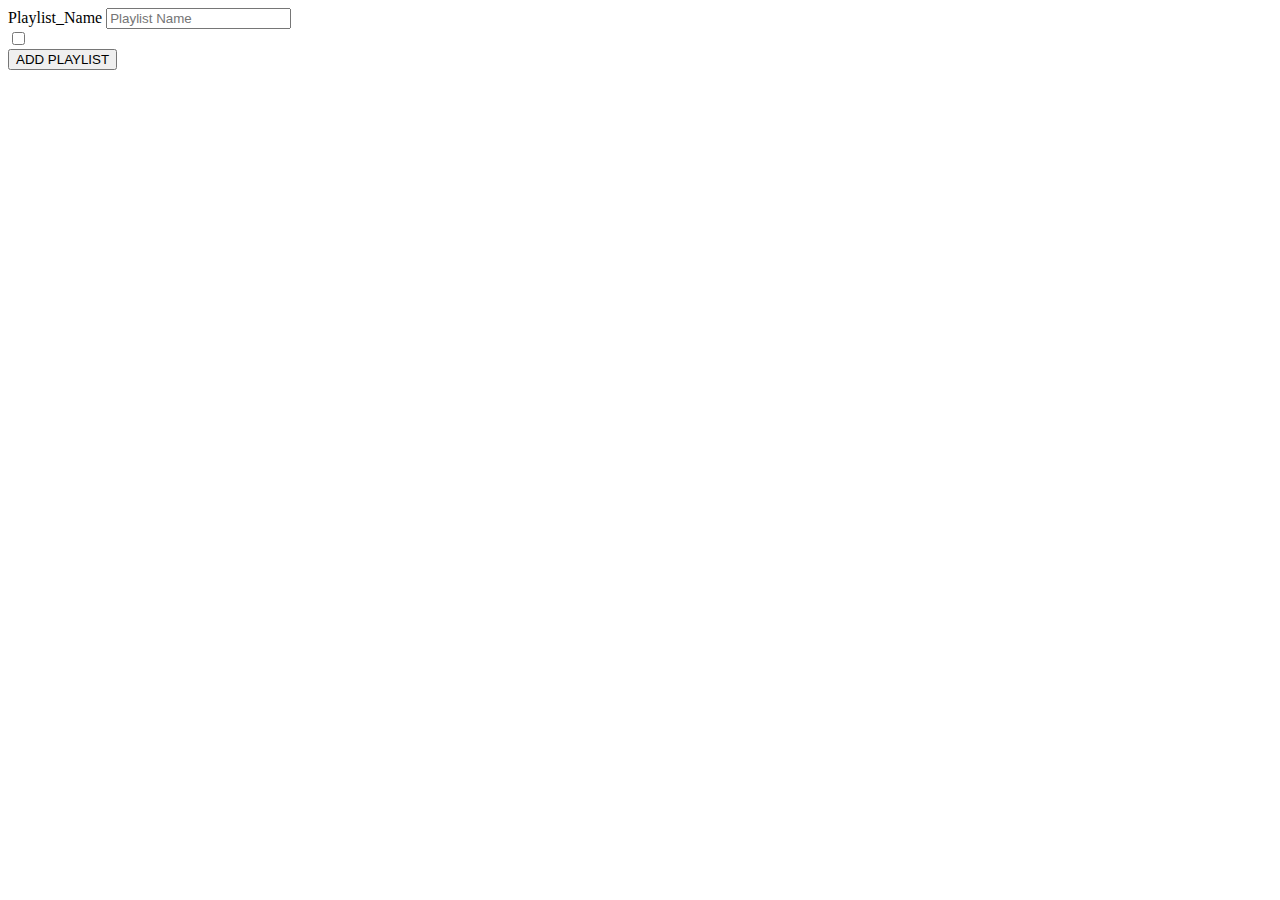
<file: ProjectTuneHub/target/classes/templates/createplaylists.html>
<!DOCTYPE html>
<html xmlns:th="https://thymeleaf.org">
<head>
<meta charset="UTF-8">
<title>CreatePlaylist</title>
</head>
<body>
<form action="addplaylist" method="post"> 
<label>Playlist_Name</label>
<input type="text" name="name" placeholder="Playlist Name">
<div th:each="song:${Songs}"> 
<input type="checkbox" th:name="Songs" th:value="${song.id}">
<label th:text="${song.name}"></label>
</div>
<input type="submit" value="ADD PLAYLIST">

</form></body>
</html>
</file>
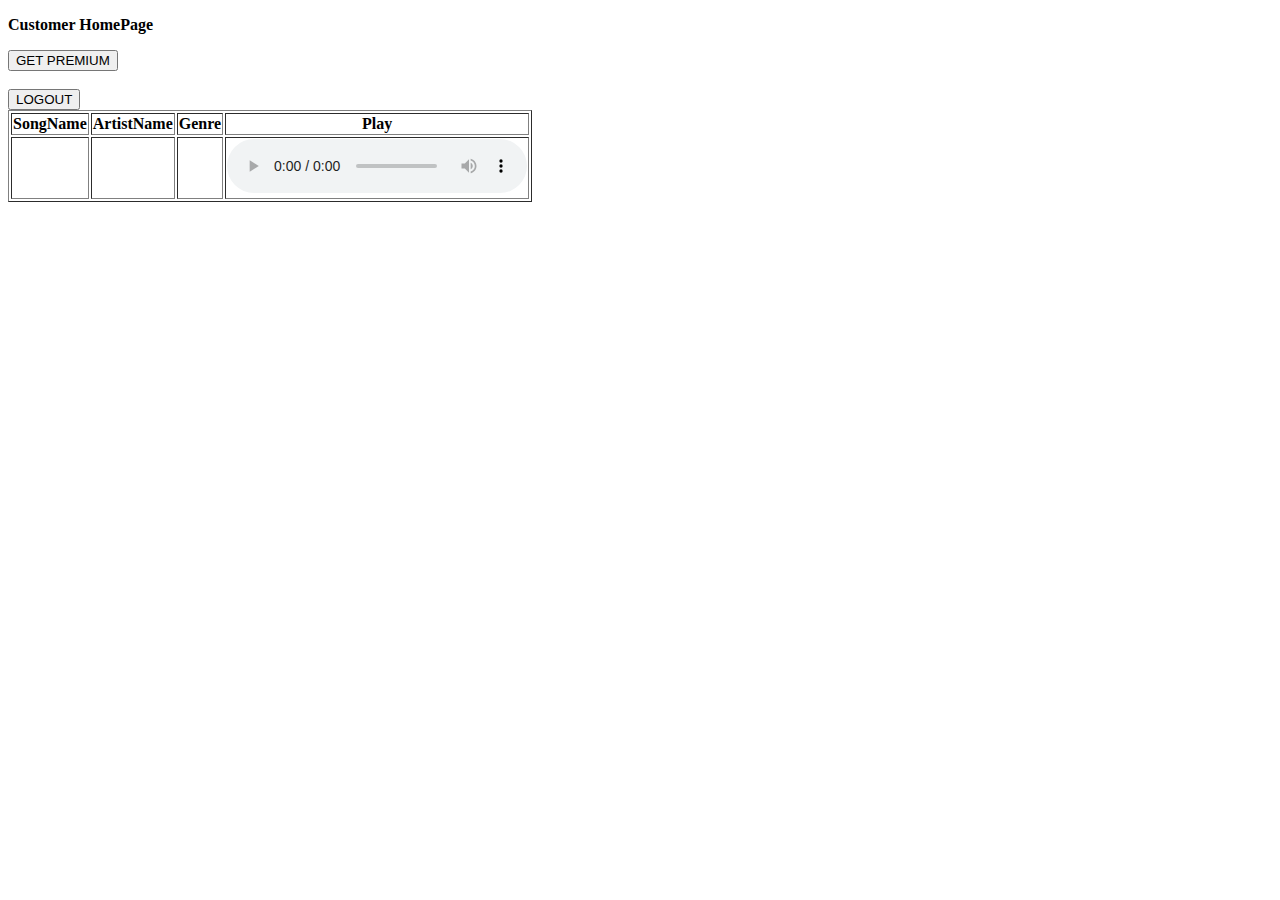
<file: ProjectTuneHub/target/classes/templates/customerhome.html>
<!DOCTYPE html>
<html xmlns:th="https://thymeleaf.org">
<head>
<meta charset="UTF-8">
<title>Customer</title>
</head>
<body>
	<p>
		<b>Customer HomePage</b>
	</p>
	<!--  <form action="playsongs"> 
<input type="submit" value="PLAY SONGS" ></form>  -->

	<div th:unless="${isPremium}" class="non-premium">
		<form action="Pay">
			<input type="submit" value="GET PREMIUM">
		</form>
		<br>
		<form action="logout">
			<input type="submit" value="LOGOUT">
		</form>
	</div>
	<div  th:if="${isPremium}"  class="premium">
		<table border="1">
			<thead>
				<tr>
					<th>SongName</th>
					<th>ArtistName</th>
					<th>Genre</th>
					<th>Play</th>
				</tr>
			</thead>
			<tbody>
				<tr th:each="song:${Songs}">
					<td th:text="${song.name}"></td>
					<td th:text="${song.artist}"></td>
					<td th:text="${song.genre}"></td>

					<td><audio controls>
							<source th:src="${song.link}">
						</audio></td>
				</tr>
			</tbody>
		</table>

	</div>
</body>
</html>
</file>
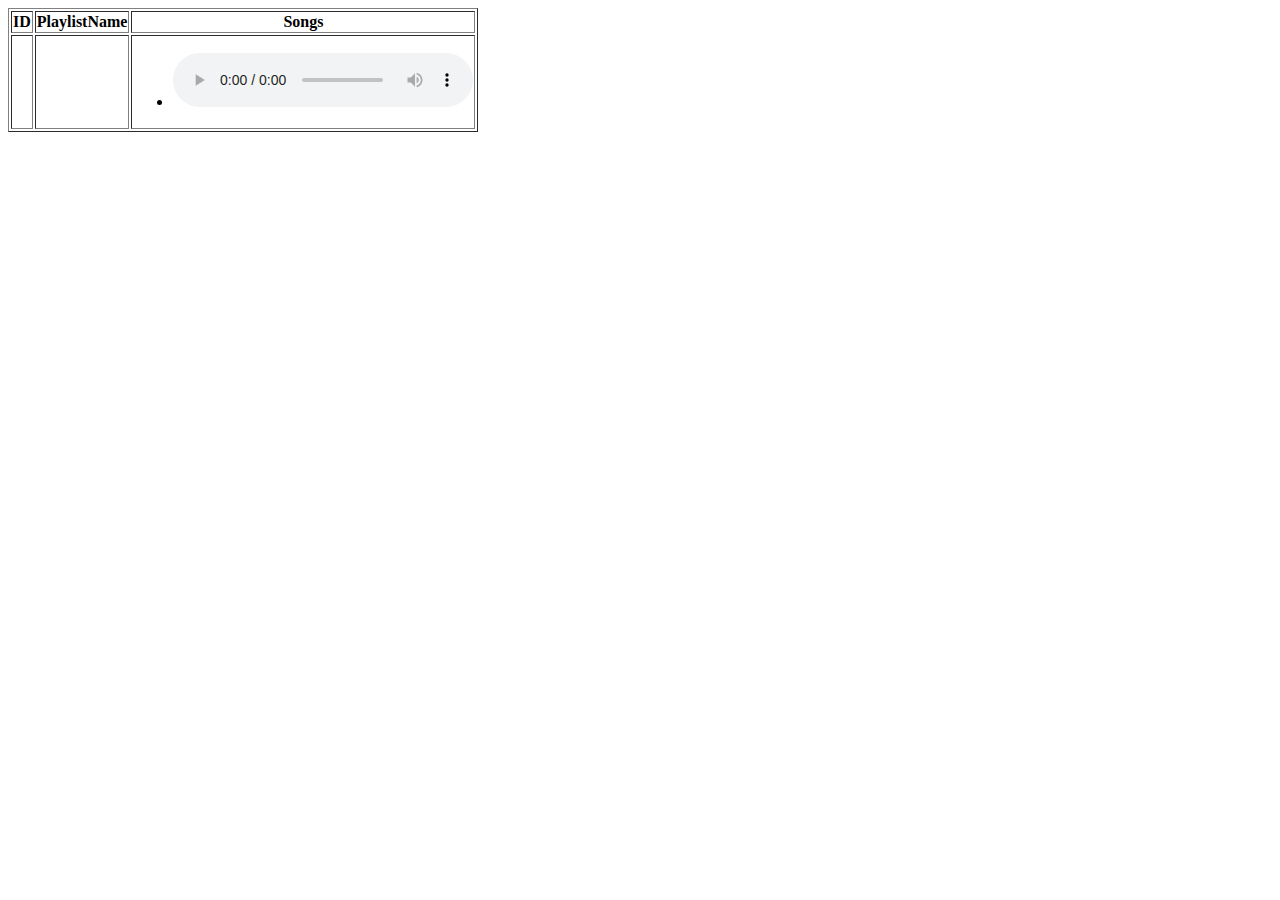
<file: ProjectTuneHub/target/classes/templates/displayplaylist.html>
<!DOCTYPE html>
<html xmlns:th="https://thymeleaf.org">
<head>
<meta charset="UTF-8">
<title>Display Playlist</title>
</head>
<body>
	<table border="1">
		<thead>
			<tr>
				<th>ID</th>
				<th>PlaylistName</th>
				<th>Songs</th>

			</tr>
		</thead>
		<tbody>
			<tr th:each="playlist:${playlists}">
				<td th:text="${playlist.id}"></td>
				<td th:text="${playlist.name}"></td>
				<td>
					<ul>
						<li th:each="playlist:${playlist.songs}"><span th:text="${playlist.name}"> </span>
						<audio controls> 
						<source th:src="${playlist.link}">
						</audio></li>

					</ul>
				</td>


			</tr>
		</tbody>
	</table>
</body>
</html>
</file>
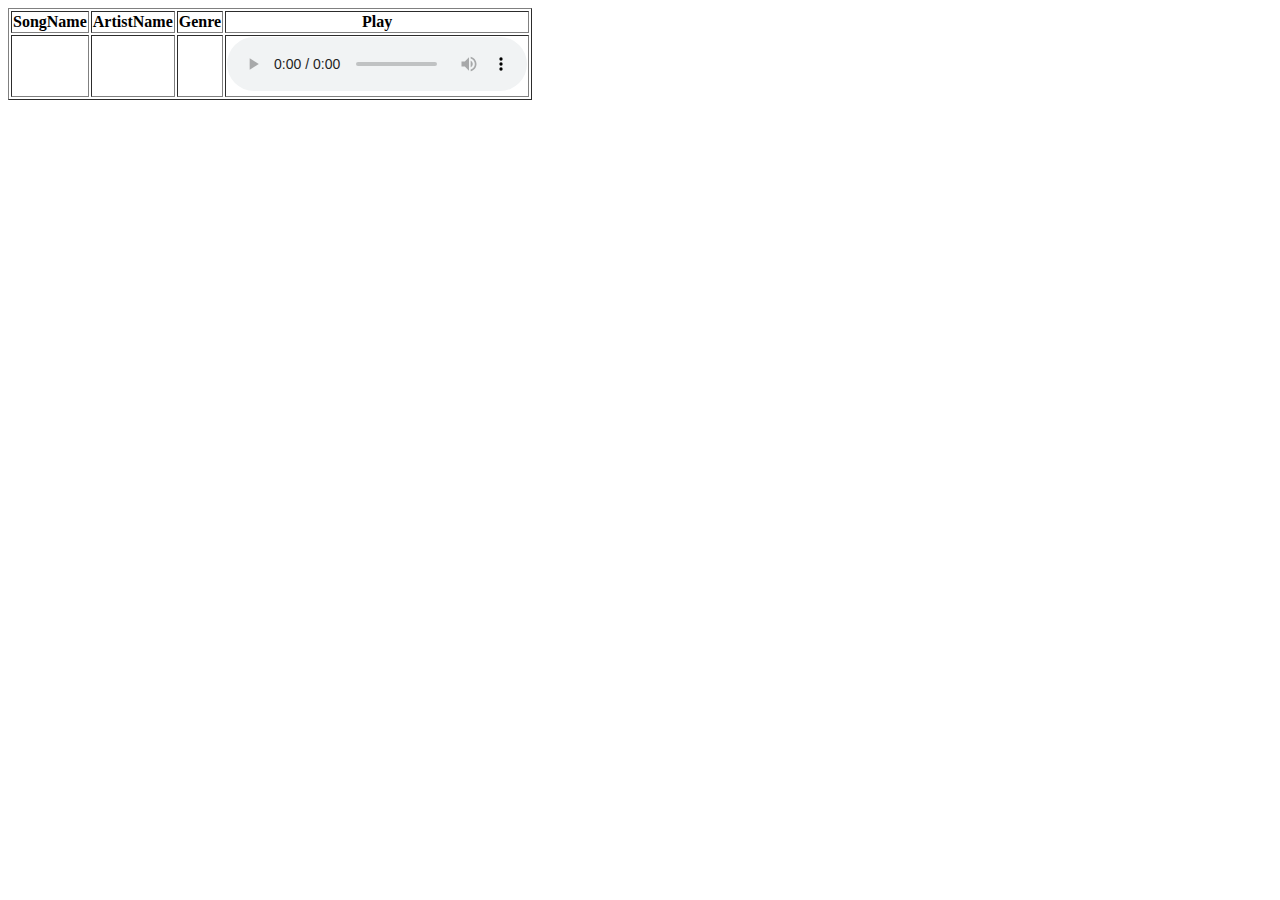
<file: ProjectTuneHub/target/classes/templates/displaysongs.html>
<!DOCTYPE html>
<html xmlns:th="https://thymeleaf.org">
<head>
<meta charset="UTF-8">
<title>Display Songs</title>
</head>
<body>
	<table border="1">
		<thead>
			<tr>
				<th>SongName</th>
				<th>ArtistName</th>
				<th>Genre</th>
				<th>Play</th>
			</tr>
		</thead>
		<tbody>
			<tr th:each="song:${Songs}">
				<td th:text="${song.name}"></td>
				<td th:text="${song.artist}"></td>
				<td th:text="${song.genre}"></td>
			
				<td>  <audio controls> 
				<source th:src="${song.link}"></audio></td>
			</tr>
		</tbody>
	</table>
</body>
</html>
</file>
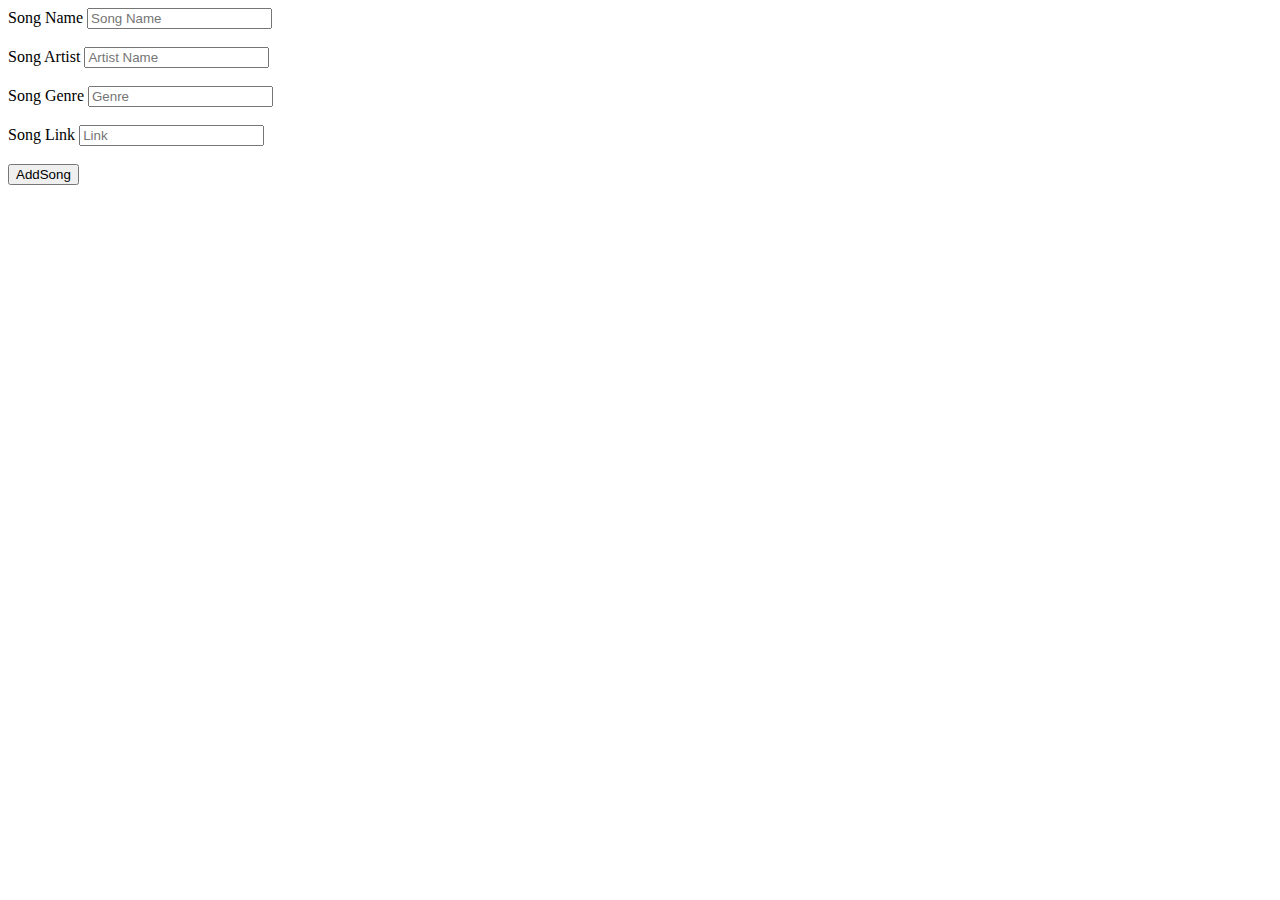
<file: ProjectTuneHub/target/classes/templates/newsong.html>
<!DOCTYPE html>
<html>
<head>
<title>NewSong</title>
</head>
<body>
<form action="addsong" method="post">
<label>Song Name</label>
<input type="text" name="name" placeholder="Song Name" >
<br><br>
<label>Song Artist</label>
<input type="text" name="artist" placeholder="Artist Name">
<br><br>
<label>Song Genre</label>
<input type="text" name="genre" placeholder="Genre" >
<br><br>
<label>Song Link</label>
<input type="text" name="link" placeholder="Link">
<br><br>
<input type="submit" value="AddSong">
</form>
</body>
</html>
</file>
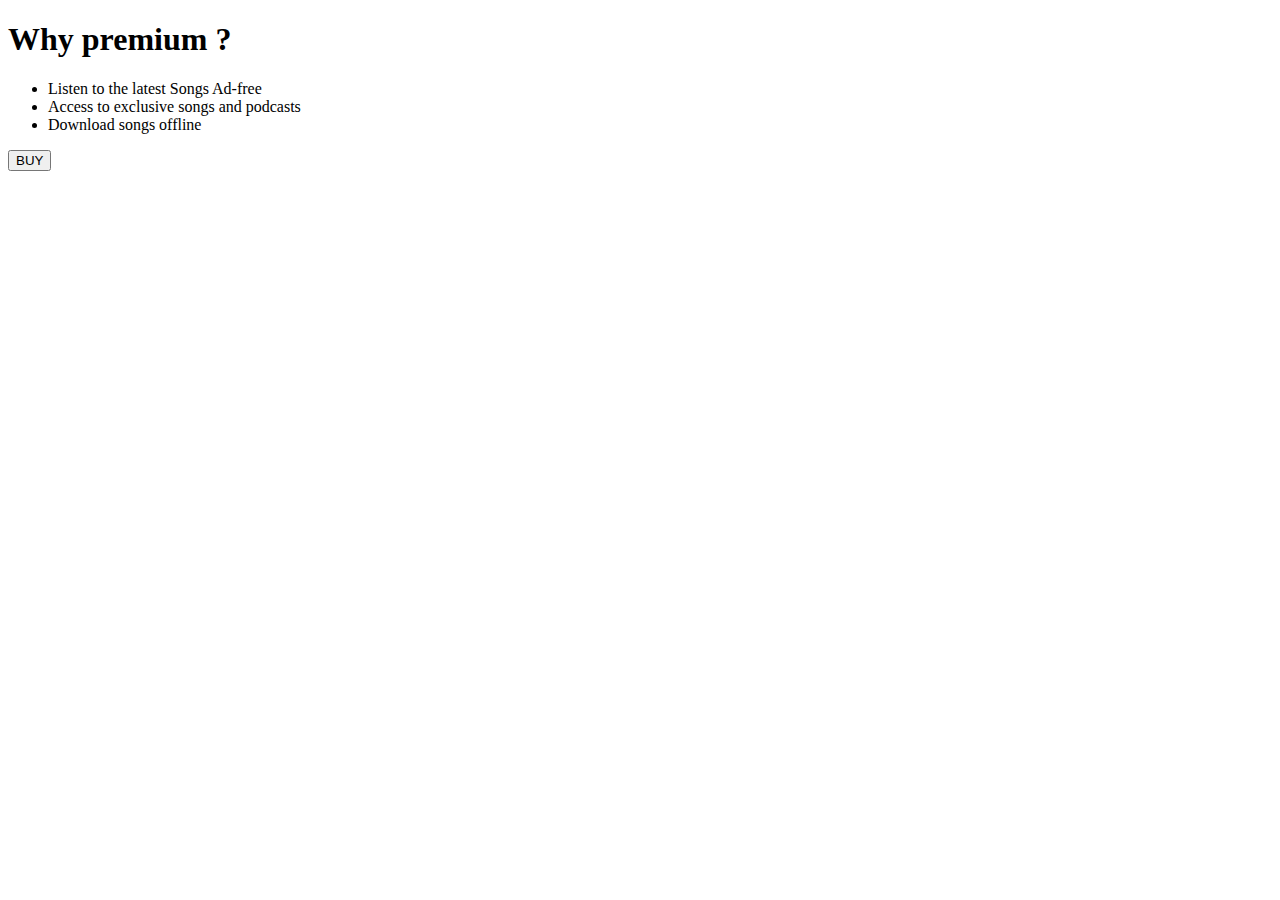
<file: ProjectTuneHub/target/classes/templates/Pay.html>
<!DOCTYPE html>
<html xmlns:th="https://www.thymeleaf.org">
<head>
<meta charset="ISO-8859-1">

<title>View Course</title>
<script src="https://checkout.razorpay.com/v1/checkout.js"></script>
<script src="https://code.jquery.com/jquery-3.5.1.min.js"></script>

</head>
<body>
	<div>

		<h1>Why premium ?</h1>
		<ul>
			<li>Listen to the latest Songs Ad-free</li>
			<li>Access to exclusive songs and podcasts</li>
			<li>Download songs offline</li>
		</ul>


		<form id="payment-form">
			<button type="submit" class="buy-button">BUY</button>
		</form>

	</div>

	<script>
$(document).ready(function() {
    $(".buy-button").click(function(e) {
        e.preventDefault();
        var form = $(this).closest('form');
        
        
        createOrder();
    });
});

function createOrder() {
	
    $.post("/createOrder")
        .done(function(order) {
            order = JSON.parse(order);
            var options = {
                "key": "rzp_test_oOirFtaDU15id6",
                "amount": order.amount_due.toString(),
                "currency": "INR",
                "name": "Tune Hub",
                "description": "Test Transaction",
                "order_id": order.id,
                "handler": function (response) {
                    verifyPayment(response.razorpay_order_id, response.razorpay_payment_id, response.razorpay_signature);
                },
                "prefill": {
                    "name": "Your Name",
                    "email": "test@example.com",
                    "contact": "9999999999"
                },
                "notes": {
                    "address": "Your Address"
                },
                "theme": {
                    "color": "#F37254"
                }
            };
            var rzp1 = new Razorpay(options);
            rzp1.open();
        })
        .fail(function(error) {
            console.error("Error:", error);
        });
}

function verifyPayment(orderId, paymentId, signature) {
     $.post("/verify", { orderId: orderId, paymentId: paymentId, signature: signature })
         .done(function(isValid) {
             if (isValid) {
            	 alert("Payment successful");
             	window.location.href = 'payment-success';
             } else {
                alert("Payment failed");
             	window.location.href = 'payment-failure';
             }
         })
         .fail(function(error) {
             console.error("Error:", error);
         });
}
</script>
</body>
</html>
</file>
